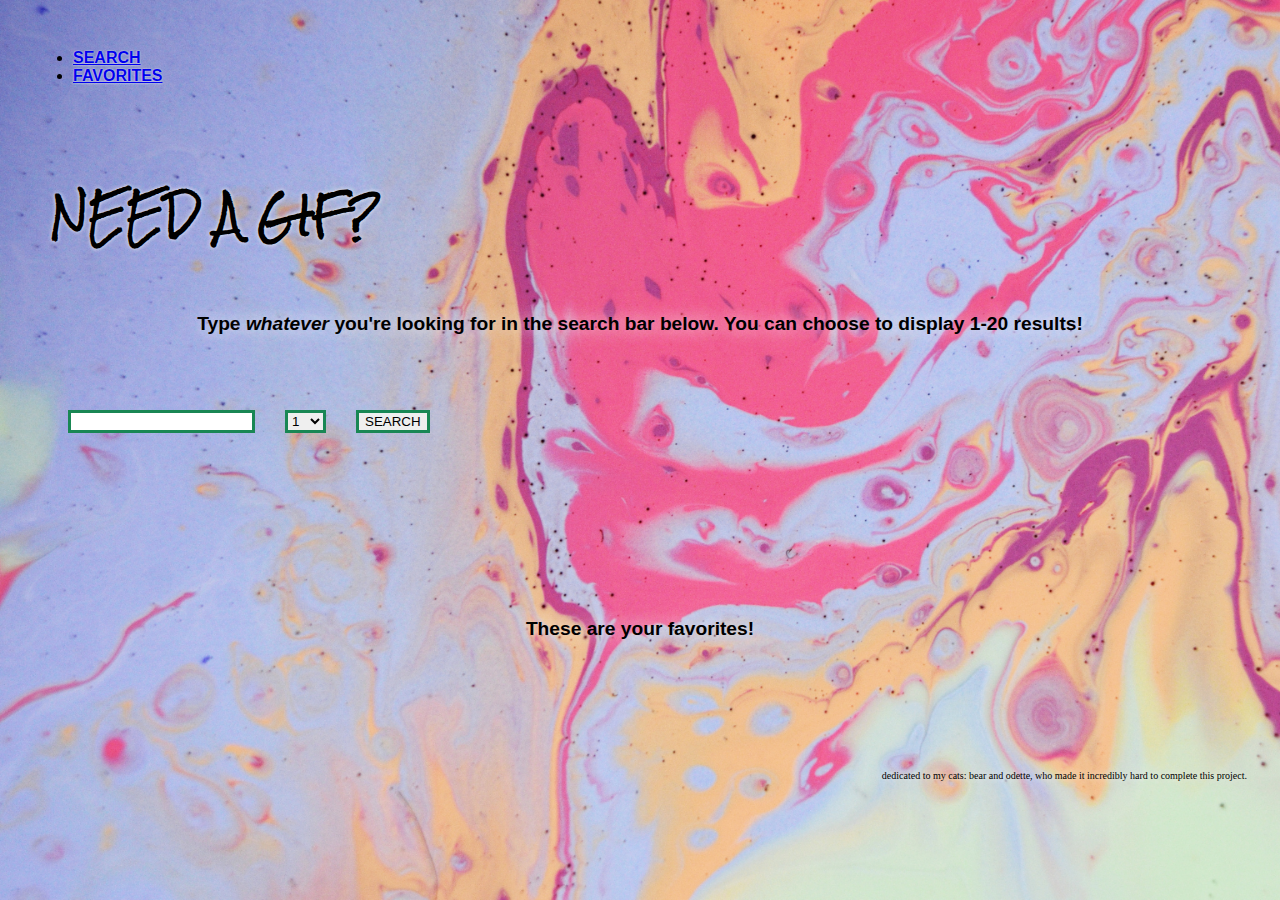
<file: index.html>
<!DOCTYPE html>
<html lang="en">
<head>
    <meta charset="UTF-8">
    <meta name="viewport" content="width=device-width, initial-scale=1.0">
    <title>GIF Search</title>
    <link href="https://cdn.jsdelivr.net/npm/bootstrap@5.3.1/dist/css/bootstrap.min.css" rel="stylesheet" integrity="sha384-4bw+/aepP/YC94hEpVNVgiZdgIC5+VKNBQNGCHeKRQN+PtmoHDEXuppvnDJzQIu9" crossorigin="anonymous">
    <link rel="preconnect" href="https://fonts.googleapis.com">
    <link rel="preconnect" href="https://fonts.gstatic.com" crossorigin>
    <link href="https://fonts.googleapis.com/css2?family=Bad+Script&family=Syncopate&display=swap" rel="stylesheet">
    <link rel="preconnect" href="https://fonts.googleapis.com">
    <link rel="preconnect" href="https://fonts.gstatic.com" crossorigin>
    <link href="https://fonts.googleapis.com/css2?family=Bad+Script&family=Rock+Salt&family=Syncopate&display=swap" rel="stylesheet">
    <link rel="stylesheet" href="./style.css">
</head>
<body>
    <ul class="nav justify-content-center">
        <li class="nav-item">
            <a class="nav-link" href="#">SEARCH</a>
        </li>
        <li class="nav-item">
            <a class="nav-link" href="#favorites-section">FAVORITES</a>
        </li>
    </ul>
    <h2 class="title">NEED A GIF?</h2>
    <p class="centered">Type <i>whatever</i> you're looking for in the search bar below. You can choose to display 1-20 results!</p>
    <form action="#" method="GET" class="gif-search js-gif-search">
        <input type="text" id="search-input" class="form-control" name="search-input" required>
        <select class="form-select" aria-label="number of gif" name="number-of-gif">
            <option selected>1</option>
            <option value="5">5</option>
            <option value="10">10</option>
            <option value="20">20</option>
        </select>
        <button type="submit" class="btn btn-success">SEARCH</button>
    </form>
    <section class="results-section js-results-section"></section>
    <p class="centered">These are your favorites!</p>
    <section id="favorites-section" class="favorites-section js-favorites-section"></section>
    <script src="https://cdn.jsdelivr.net/npm/bootstrap@5.3.1/dist/js/bootstrap.bundle.min.js" integrity="sha384-HwwvtgBNo3bZJJLYd8oVXjrBZt8cqVSpeBNS5n7C8IVInixGAoxmnlMuBnhbgrkm" crossorigin="anonymous"></script>
    <script src="./main.js"></script>
</body>
<footer>
    dedicated to my cats: bear and odette, who made it incredibly hard to complete this project.
</footer>
</html>
</file>
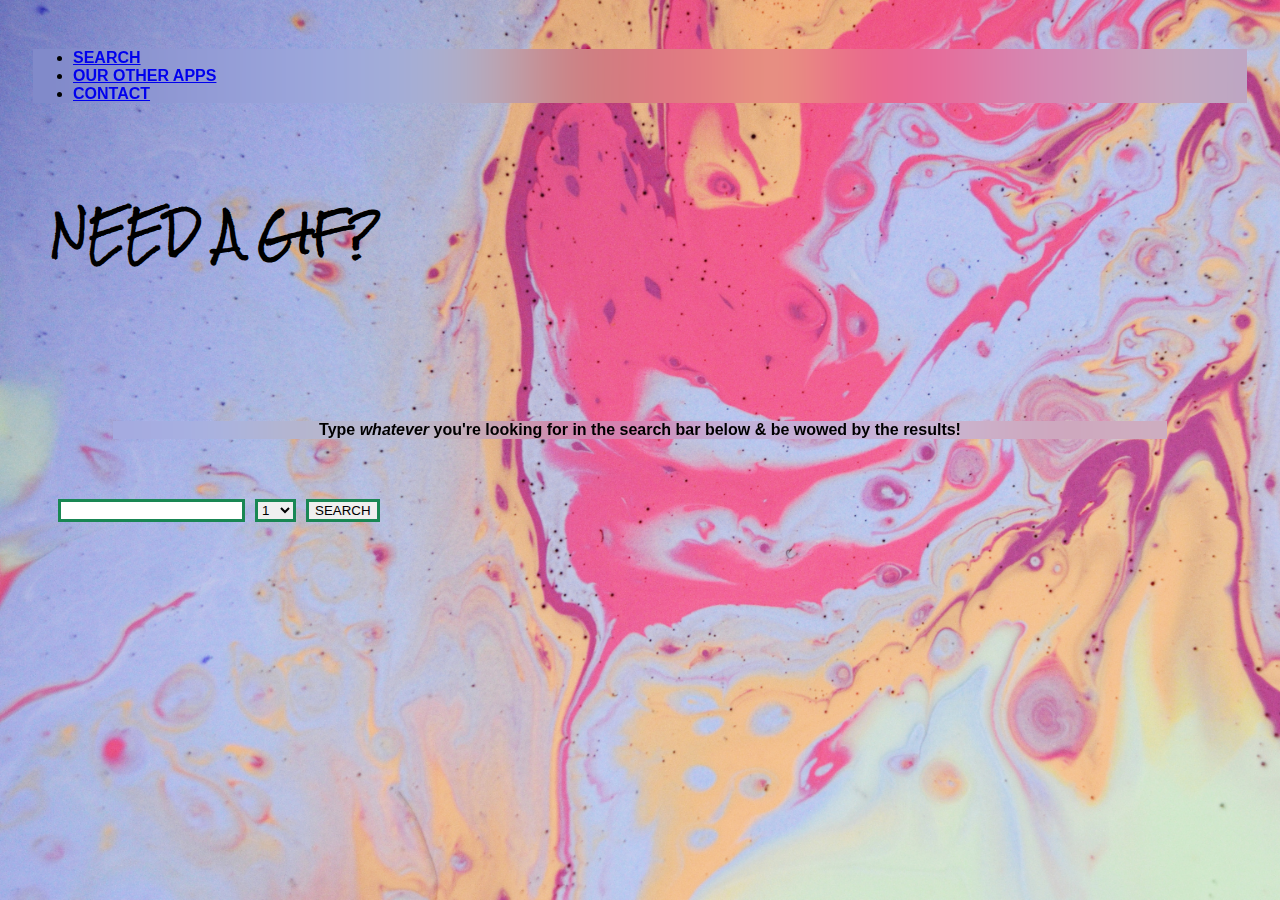
<file: html/index.html>
<!DOCTYPE html>
<html lang="en">
<head>
    <meta charset="UTF-8">
    <meta name="viewport" content="width=device-width, initial-scale=1.0">
    <title>GIF Search</title>
    <link href="https://cdn.jsdelivr.net/npm/bootstrap@5.3.1/dist/css/bootstrap.min.css" rel="stylesheet" integrity="sha384-4bw+/aepP/YC94hEpVNVgiZdgIC5+VKNBQNGCHeKRQN+PtmoHDEXuppvnDJzQIu9" crossorigin="anonymous">
    <link rel="preconnect" href="https://fonts.googleapis.com">
    <link rel="preconnect" href="https://fonts.gstatic.com" crossorigin>
    <link href="https://fonts.googleapis.com/css2?family=Bad+Script&family=Syncopate&display=swap" rel="stylesheet">
    <link rel="preconnect" href="https://fonts.googleapis.com">
    <link rel="preconnect" href="https://fonts.gstatic.com" crossorigin>
    <link href="https://fonts.googleapis.com/css2?family=Bad+Script&family=Rock+Salt&family=Syncopate&display=swap" rel="stylesheet">
    <link rel="stylesheet" href="../css/style.css">
</head>
<body>
    <ul class="nav justify-content-center">
        <li class="nav-item">
            <a class="nav-link active" aria-current="page" href="#">SEARCH</a>
        </li>
        <li class="nav-item">
            <a class="nav-link" href="#">OUR OTHER APPS</a>
        </li>
        <li class="nav-item">
            <a class="nav-link" href="#">CONTACT</a>
        </li>
    </ul>
    <h2 class="title">NEED A GIF?</h2>
    <p class="centered">Type <i>whatever</i> you're looking for in the search bar below & be wowed by the results!</p>
    <form action="#" method="GET" class="gif-search js-gif-search">
        <input type="text" id="search-input" class="form-control" name="search-input" required>
        <select class="form-select" aria-label="number of gif" name="number-of-gif">
            <option selected>1</option>
            <option value="5">5</option>
            <option value="10">10</option>
            <option value="20">20</option>
        </select>
        <button type="submit" class="btn btn-success">SEARCH</button>
    </form>
    <section class="results-section js-results-section"></section>
    <script src="https://cdn.jsdelivr.net/npm/bootstrap@5.3.1/dist/js/bootstrap.bundle.min.js" integrity="sha384-HwwvtgBNo3bZJJLYd8oVXjrBZt8cqVSpeBNS5n7C8IVInixGAoxmnlMuBnhbgrkm" crossorigin="anonymous"></script>
    <script src="../js/main.js"></script>
</body>
</html>
</file>
<file: style.css>
/******************* Reset ********************************/
/* not needed due to Bootstrap in the code */

/* *************************general****************************/

* {
    font-family: 'Syncopate', sans-serif;
}

body {
    padding: 25px;
    background-image: none;
    background-image: url(./images/background-img.png);
    background-repeat: no-repeat;
    background-attachment: fixed;
    background-size: cover;
}

.justify-content-center {
    text-shadow: 0 0 0.1em #f7f6f6;
    font-size: medium;
}

.nav-item {
    font-weight: 700;
    --bs-nav-link-color: black;
    --bs-nav-link-hover-color: darkslategray;
}

img, svg {
    overflow: hidden;
    max-width: 300px;
}

footer {
    font-size: 10px;
    font-family: cursive;
    text-align: center;
    display: flex;
    flex-wrap: wrap;
    justify-content: flex-end;
    margin-top: 80px;
    text-shadow: 0 0 0.9em #f7f6f6;
}

/* *************************main styles ****************************/

.title {
    font-family: 'Rock Salt', cursive;
    margin: 18px;
    padding-top: 65px;
    font-size: 40px;
    text-shadow: 0 0 0.1em #f7f6f6;
}

.error {
    text-align: center;
    font-weight:500;
    color: white;
    background-color: darkgoldenrod;
}

.centered {
    text-align: center;
    font-weight: 900;
    text-shadow: 0 0 0.9em #f7f6f6;
    font-size: larger;
    margin: 50px;
}

.gif-search {
    padding: 10px;
    margin: 10px;
    display: flex;
}

.form-control, .form-select, .btn {
    margin: 15px;
    border: solid;
    border-color: #198754;
}

.favorites-section {
    text-align: center;
    display: flex;
    flex-wrap: wrap;
    justify-content: center;
}

.results-section {
    padding: 50px;
    display: grid;
    grid-template-columns: 1fr 1fr 1fr;
    grid-template-rows: auto;
    align-items: center;
    justify-items: center;
    grid-column-gap: 20px;
    grid-row-gap: 20px;
}

/* *************************media queries ****************************/

@media screen and (max-width: 1200px) {

    .results-section {
        grid-template-columns: 1fr 1fr;
        padding: 45px;
        grid-column-gap: 10px;
        grid-row-gap: 10px;
    }
}

@media screen and (max-width: 992px) {
    .centered {
        margin: 100px 15px 25px 15px;
    }
    
    .gif-search {
        margin: 0;
    }
}

@media screen and (max-width: 768px) {
    .title {
        text-align: center;
    }
    
    .centered {
        margin: 80px 10px 25px 10px;
    }

    .gif-search {
        align-items: center;
        flex-direction: column;
    }

    .form-control, .form-select, .btn {
        margin: 10px;
    }

    .results-section {
        grid-template-columns: 1fr;
        padding: 0;
    }
}

@media screen and (max-width: 576px) {
    .results-section {
        display: flex;
        flex-wrap: wrap;
        align-items: center;
        justify-content: center;
    }
}
</file>
<file: css/style.css>
/******************* Reset ********************************/
/* not needed due to Bootstrap in the code */

/* *************************general****************************/

* {
    font-family: 'Syncopate', sans-serif;
}

body {
    padding: 25px;
    background-image: none;
    background-image: url(../images/background-img.png);
    background-repeat: no-repeat;
    background-attachment: fixed;
    background-size: cover;
}

.justify-content-center {
    backdrop-filter: blur(50px);
}

.nav-item {
    font-weight: 700;
    --bs-nav-link-color: black;
    --bs-nav-link-hover-color: darkslategray;
}

p {
    margin: 140px 80px 50px 80px;
}

img, svg {
    overflow: hidden;
    max-width: 300px;
}

/* *************************main styles ****************************/

.title {
    font-family: 'Rock Salt', cursive;
    margin: 18px;
    padding-top: 65px;
    font-size: 40px;
}

.error {
    text-align: center;
    font-weight:500;
    color: white;
    background-color: darkgoldenrod;
}

.centered {
    text-align: center;
    font-weight: 900;
    backdrop-filter: blur(50px);
}

.gif-search {
    padding: 10px;
    margin: 10px;
    display: flex;
}

.form-control, .form-select, .btn {
    margin: 0px 5px 0px 5px;
    border: solid;
    border-color: #198754;
}

.results-section {
    padding: 50px;
    display: grid;
    grid-template-columns: 1fr 1fr 1fr;
    grid-template-rows: auto;
    align-items: center;
    justify-items: center;
    grid-column-gap: 20px;
    grid-row-gap: 20px;
}

/* *************************media queries ****************************/

@media screen and (max-width: 1200px) {
    p {
        margin: 120px 25px 25px 25px;
    }

    .results-section {
        grid-template-columns: 1fr 1fr;
        padding: 45px;
        grid-column-gap: 10px;
        grid-row-gap: 10px;
    }
}

@media screen and (max-width: 992px) {
    .centered {
        margin: 100px 15px 25px 15px;
    }
    
    .gif-search {
        margin: 0;
    }
}

@media screen and (max-width: 768px) {
    .title {
        text-align: center;
    }
    
    .centered {
        margin: 80px 10px 25px 10px;
    }

    .gif-search {
        align-items: center;
        flex-direction: column;
    }

    .form-control, .form-select, .btn {
        margin: 10px;
    }

    .results-section {
        grid-template-columns: 1fr;
        padding: 0;
    }
}

@media screen and (max-width: 576px) {
    .results-section {
        display: flex;
        flex-wrap: wrap;
        align-items: center;
        justify-content: center;
    }
}
</file>
